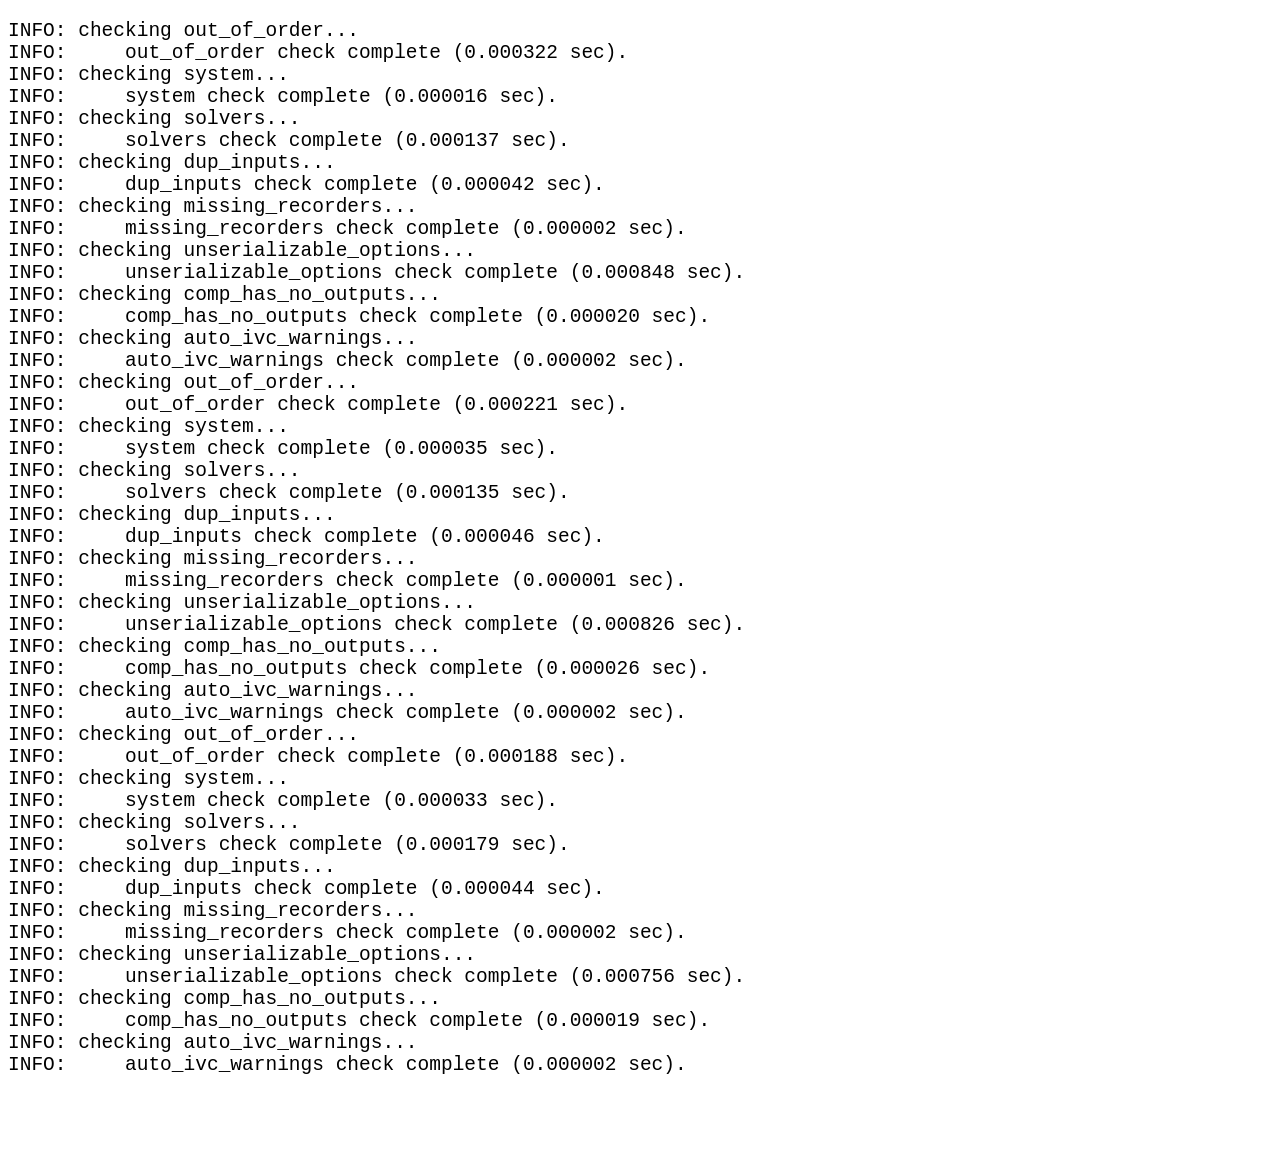
<file: scripts/brachistochrone_dymos_out/reports/checks.html>
<!DOCTYPE html>
<html lang="en">
<head>
    <style>
        .center {
            display: block;
            margin-left: auto;
            margin-right: auto;
            width: 90%;
        }
        h2 {text-align: center;}
        pre {
            display: block;
            font-family: monospace;
            font-size: 1.5em;
            white-space: pre;
            margin: 1em 0;
        
        }
    </style>
</head>
<body>
<h2></h2>
<pre>
INFO: checking out_of_order...
INFO:     out_of_order check complete (0.000322 sec).
INFO: checking system...
INFO:     system check complete (0.000016 sec).
INFO: checking solvers...
INFO:     solvers check complete (0.000137 sec).
INFO: checking dup_inputs...
INFO:     dup_inputs check complete (0.000042 sec).
INFO: checking missing_recorders...
INFO:     missing_recorders check complete (0.000002 sec).
INFO: checking unserializable_options...
INFO:     unserializable_options check complete (0.000848 sec).
INFO: checking comp_has_no_outputs...
INFO:     comp_has_no_outputs check complete (0.000020 sec).
INFO: checking auto_ivc_warnings...
INFO:     auto_ivc_warnings check complete (0.000002 sec).
INFO: checking out_of_order...
INFO:     out_of_order check complete (0.000221 sec).
INFO: checking system...
INFO:     system check complete (0.000035 sec).
INFO: checking solvers...
INFO:     solvers check complete (0.000135 sec).
INFO: checking dup_inputs...
INFO:     dup_inputs check complete (0.000046 sec).
INFO: checking missing_recorders...
INFO:     missing_recorders check complete (0.000001 sec).
INFO: checking unserializable_options...
INFO:     unserializable_options check complete (0.000826 sec).
INFO: checking comp_has_no_outputs...
INFO:     comp_has_no_outputs check complete (0.000026 sec).
INFO: checking auto_ivc_warnings...
INFO:     auto_ivc_warnings check complete (0.000002 sec).
INFO: checking out_of_order...
INFO:     out_of_order check complete (0.000188 sec).
INFO: checking system...
INFO:     system check complete (0.000033 sec).
INFO: checking solvers...
INFO:     solvers check complete (0.000179 sec).
INFO: checking dup_inputs...
INFO:     dup_inputs check complete (0.000044 sec).
INFO: checking missing_recorders...
INFO:     missing_recorders check complete (0.000002 sec).
INFO: checking unserializable_options...
INFO:     unserializable_options check complete (0.000756 sec).
INFO: checking comp_has_no_outputs...
INFO:     comp_has_no_outputs check complete (0.000019 sec).
INFO: checking auto_ivc_warnings...
INFO:     auto_ivc_warnings check complete (0.000002 sec).

</pre>
</body>
</html>
</file>
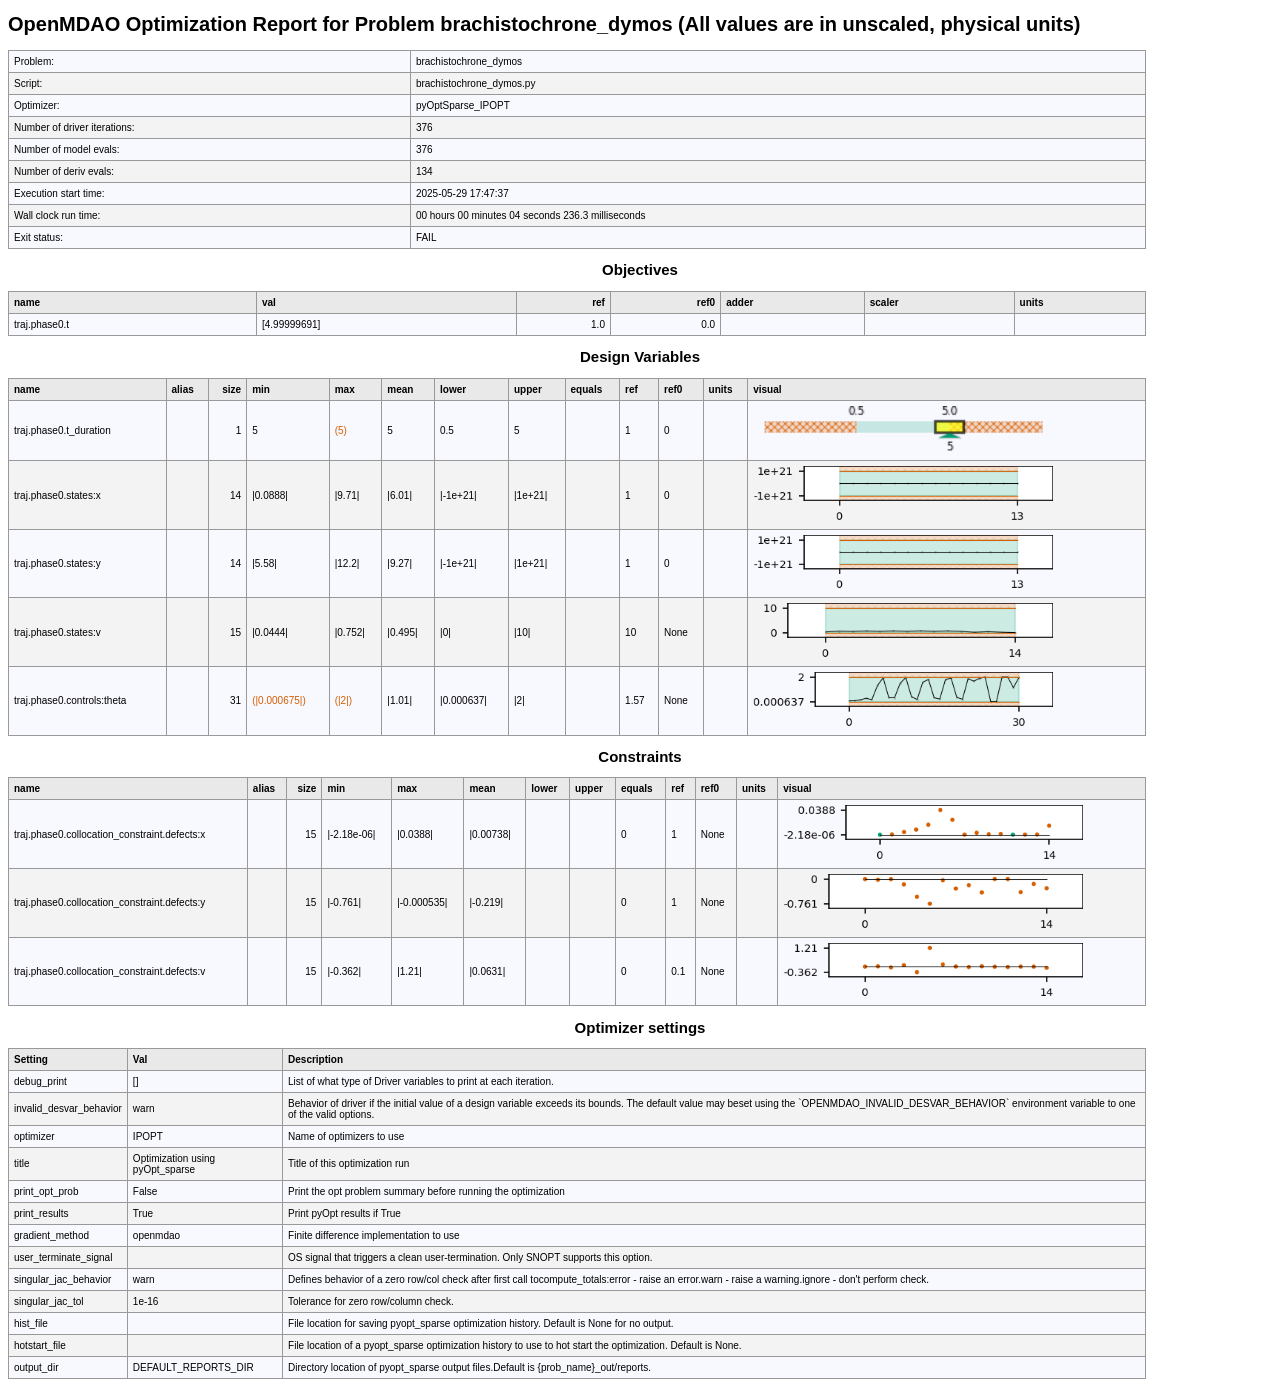
<file: scripts/brachistochrone_dymos_out/reports/opt_report.html>
<!DOCTYPE html>
<html lang="en">
<head>
<meta charset="utf-8">

<title>OpenMDAO Optimization Report for Problem brachistochrone_dymos</title>

<!-- CSS style to set alternate table
row using color -->
<style>
    body {
        font: normal 10px Verdana, Arial, sans-serif;
    }

    table {
        border-collapse: collapse;
        width: 90%;
    }

    th {
      background-color: SlateGray;
      color: black;
      }

    th, td {
        text-align: left;
        padding: 8px;
    }

    tr:nth-child(even) {
        background-color: LightGray;
    }

    tr:nth-child(odd) {
        background-color: GhostWhite;
    }

    span.equality-constraint {
        font-size: 25px;
     }
    span.equality-constraint-satisfied {
        font-size: 25px;
        color: green;
     }
    span.equality-constraint-violated {
        font-size: 25px;
        color: red;
     }
</style>
</head>

<body>
<h1>OpenMDAO Optimization Report for Problem brachistochrone_dymos (All values are in unscaled, physical units)</h1>

<!DOCTYPE html>
<html lang="en">
<head>
    <style>
        h2 {
            text-align: center;
        }
    </style>
</head>
<body>
    <h2></h2>
        <table style="border: 1px solid #999; border-collapse: collapse;">
       <tr style="background-color: ghostwhite;"><td style="border: 1px solid #999; border-collapse: collapse; padding: 5px; text-align: left;">Problem:</td><td style="border: 1px solid #999; border-collapse: collapse; padding: 5px; text-align: left;">brachistochrone_dymos</td></tr>
       <tr style="background-color: #F3F3F3;"><td style="border: 1px solid #999; border-collapse: collapse; padding: 5px; text-align: left;">Script:</td><td style="border: 1px solid #999; border-collapse: collapse; padding: 5px; text-align: left;">brachistochrone_dymos.py</td></tr>
       <tr style="background-color: ghostwhite;"><td style="border: 1px solid #999; border-collapse: collapse; padding: 5px; text-align: left;">Optimizer:</td><td style="border: 1px solid #999; border-collapse: collapse; padding: 5px; text-align: left;">pyOptSparse_IPOPT</td></tr>
       <tr style="background-color: #F3F3F3;"><td style="border: 1px solid #999; border-collapse: collapse; padding: 5px; text-align: left;">Number of driver iterations:</td><td style="border: 1px solid #999; border-collapse: collapse; padding: 5px; text-align: left;">376</td></tr>
       <tr style="background-color: ghostwhite;"><td style="border: 1px solid #999; border-collapse: collapse; padding: 5px; text-align: left;">Number of model evals:</td><td style="border: 1px solid #999; border-collapse: collapse; padding: 5px; text-align: left;">376</td></tr>
       <tr style="background-color: #F3F3F3;"><td style="border: 1px solid #999; border-collapse: collapse; padding: 5px; text-align: left;">Number of deriv evals:</td><td style="border: 1px solid #999; border-collapse: collapse; padding: 5px; text-align: left;">134</td></tr>
       <tr style="background-color: ghostwhite;"><td style="border: 1px solid #999; border-collapse: collapse; padding: 5px; text-align: left;">Execution start time:</td><td style="border: 1px solid #999; border-collapse: collapse; padding: 5px; text-align: left;">2025-05-29 17:47:37 </td></tr>
       <tr style="background-color: #F3F3F3;"><td style="border: 1px solid #999; border-collapse: collapse; padding: 5px; text-align: left;">Wall clock run time:</td><td style="border: 1px solid #999; border-collapse: collapse; padding: 5px; text-align: left;">00 hours 00 minutes 04 seconds 236.3 milliseconds</td></tr>
       <tr style="background-color: ghostwhite;"><td style="border: 1px solid #999; border-collapse: collapse; padding: 5px; text-align: left;">Exit status:</td><td style="border: 1px solid #999; border-collapse: collapse; padding: 5px; text-align: left;">FAIL</td></tr>
    </table>
</body>
</html>

<h2>Objectives</h2>

<!DOCTYPE html>
<html lang="en">
<head>
    <style>
        h2 {
            text-align: center;
        }
    </style>
</head>
<body>
    <h2></h2>
        <table style="border: 1px solid #999; border-collapse: collapse;">
        <tr><th style="border: 1px solid #999; border-collapse: collapse; padding: 5px; background-color: #E9E9E9; text-align: left;">name</th><th style="border: 1px solid #999; border-collapse: collapse; padding: 5px; background-color: #E9E9E9; text-align: left;">val</th><th style="border: 1px solid #999; border-collapse: collapse; padding: 5px; background-color: #E9E9E9; text-align: right;">ref</th><th style="border: 1px solid #999; border-collapse: collapse; padding: 5px; background-color: #E9E9E9; text-align: right;">ref0</th><th style="border: 1px solid #999; border-collapse: collapse; padding: 5px; background-color: #E9E9E9; text-align: left;">adder</th><th style="border: 1px solid #999; border-collapse: collapse; padding: 5px; background-color: #E9E9E9; text-align: left;">scaler</th><th style="border: 1px solid #999; border-collapse: collapse; padding: 5px; background-color: #E9E9E9; text-align: left;">units</th></tr>
       <tr style="background-color: ghostwhite;"><td style="border: 1px solid #999; border-collapse: collapse; padding: 5px; text-align: left;">traj.phase0.t</td><td style="border: 1px solid #999; border-collapse: collapse; padding: 5px; text-align: left;">[4.99999691]</td><td style="border: 1px solid #999; border-collapse: collapse; padding: 5px; text-align: right;">1.0</td><td style="border: 1px solid #999; border-collapse: collapse; padding: 5px; text-align: right;">0.0</td><td style="border: 1px solid #999; border-collapse: collapse; padding: 5px; text-align: left;"></td><td style="border: 1px solid #999; border-collapse: collapse; padding: 5px; text-align: left;"></td><td style="border: 1px solid #999; border-collapse: collapse; padding: 5px; text-align: left;"></td></tr>
    </table>
</body>
</html>

<h2>Design Variables</h2>

<!DOCTYPE html>
<html lang="en">
<head>
    <style>
        h2 {
            text-align: center;
        }
    </style>
</head>
<body>
    <h2></h2>
        <table style="border: 1px solid #999; border-collapse: collapse;">
        <tr><th style="border: 1px solid #999; border-collapse: collapse; padding: 5px; background-color: #E9E9E9; text-align: left;">name</th><th style="border: 1px solid #999; border-collapse: collapse; padding: 5px; background-color: #E9E9E9; text-align: left;">alias</th><th style="border: 1px solid #999; border-collapse: collapse; padding: 5px; background-color: #E9E9E9; text-align: right;">size</th><th style="border: 1px solid #999; border-collapse: collapse; padding: 5px; background-color: #E9E9E9; text-align: left;">min</th><th style="border: 1px solid #999; border-collapse: collapse; padding: 5px; background-color: #E9E9E9; text-align: left;">max</th><th style="border: 1px solid #999; border-collapse: collapse; padding: 5px; background-color: #E9E9E9; text-align: left;">mean</th><th style="border: 1px solid #999; border-collapse: collapse; padding: 5px; background-color: #E9E9E9; text-align: left;">lower</th><th style="border: 1px solid #999; border-collapse: collapse; padding: 5px; background-color: #E9E9E9; text-align: left;">upper</th><th style="border: 1px solid #999; border-collapse: collapse; padding: 5px; background-color: #E9E9E9; text-align: left;">equals</th><th style="border: 1px solid #999; border-collapse: collapse; padding: 5px; background-color: #E9E9E9; text-align: left;">ref</th><th style="border: 1px solid #999; border-collapse: collapse; padding: 5px; background-color: #E9E9E9; text-align: left;">ref0</th><th style="border: 1px solid #999; border-collapse: collapse; padding: 5px; background-color: #E9E9E9; text-align: left;">units</th><th style="border: 1px solid #999; border-collapse: collapse; padding: 5px; background-color: #E9E9E9; text-align: left;">visual</th></tr>
       <tr style="background-color: ghostwhite;"><td style="border: 1px solid #999; border-collapse: collapse; padding: 5px; text-align: left;">traj.phase0.t_duration</td><td style="border: 1px solid #999; border-collapse: collapse; padding: 5px; text-align: left;"></td><td style="border: 1px solid #999; border-collapse: collapse; padding: 5px; text-align: right;">1</td><td style="border: 1px solid #999; border-collapse: collapse; padding: 5px; text-align: left;">5</td><td style="border: 1px solid #999; border-collapse: collapse; padding: 5px; text-align: left;"><span style="color:rgb(213, 94, 0)">(5)</span></td><td style="border: 1px solid #999; border-collapse: collapse; padding: 5px; text-align: left;">5</td><td style="border: 1px solid #999; border-collapse: collapse; padding: 5px; text-align: left;">0.5</td><td style="border: 1px solid #999; border-collapse: collapse; padding: 5px; text-align: left;">5</td><td style="border: 1px solid #999; border-collapse: collapse; padding: 5px; text-align: left;"></td><td style="border: 1px solid #999; border-collapse: collapse; padding: 5px; text-align: left;">1</td><td style="border: 1px solid #999; border-collapse: collapse; padding: 5px; text-align: left;">0</td><td style="border: 1px solid #999; border-collapse: collapse; padding: 5px; text-align: left;"></td><td style="border: 1px solid #999; border-collapse: collapse; padding: 5px; text-align: left;"><img width=300 src='[data-uri]'></td></tr>
       <tr style="background-color: #F3F3F3;"><td style="border: 1px solid #999; border-collapse: collapse; padding: 5px; text-align: left;">traj.phase0.states:x</td><td style="border: 1px solid #999; border-collapse: collapse; padding: 5px; text-align: left;"></td><td style="border: 1px solid #999; border-collapse: collapse; padding: 5px; text-align: right;">14</td><td style="border: 1px solid #999; border-collapse: collapse; padding: 5px; text-align: left;">|0.0888|</td><td style="border: 1px solid #999; border-collapse: collapse; padding: 5px; text-align: left;">|9.71|</td><td style="border: 1px solid #999; border-collapse: collapse; padding: 5px; text-align: left;">|6.01|</td><td style="border: 1px solid #999; border-collapse: collapse; padding: 5px; text-align: left;">|-1e+21|</td><td style="border: 1px solid #999; border-collapse: collapse; padding: 5px; text-align: left;">|1e+21|</td><td style="border: 1px solid #999; border-collapse: collapse; padding: 5px; text-align: left;"></td><td style="border: 1px solid #999; border-collapse: collapse; padding: 5px; text-align: left;">1</td><td style="border: 1px solid #999; border-collapse: collapse; padding: 5px; text-align: left;">0</td><td style="border: 1px solid #999; border-collapse: collapse; padding: 5px; text-align: left;"></td><td style="border: 1px solid #999; border-collapse: collapse; padding: 5px; text-align: left;"><img width=300 src='[data-uri]'></td></tr>
       <tr style="background-color: ghostwhite;"><td style="border: 1px solid #999; border-collapse: collapse; padding: 5px; text-align: left;">traj.phase0.states:y</td><td style="border: 1px solid #999; border-collapse: collapse; padding: 5px; text-align: left;"></td><td style="border: 1px solid #999; border-collapse: collapse; padding: 5px; text-align: right;">14</td><td style="border: 1px solid #999; border-collapse: collapse; padding: 5px; text-align: left;">|5.58|</td><td style="border: 1px solid #999; border-collapse: collapse; padding: 5px; text-align: left;">|12.2|</td><td style="border: 1px solid #999; border-collapse: collapse; padding: 5px; text-align: left;">|9.27|</td><td style="border: 1px solid #999; border-collapse: collapse; padding: 5px; text-align: left;">|-1e+21|</td><td style="border: 1px solid #999; border-collapse: collapse; padding: 5px; text-align: left;">|1e+21|</td><td style="border: 1px solid #999; border-collapse: collapse; padding: 5px; text-align: left;"></td><td style="border: 1px solid #999; border-collapse: collapse; padding: 5px; text-align: left;">1</td><td style="border: 1px solid #999; border-collapse: collapse; padding: 5px; text-align: left;">0</td><td style="border: 1px solid #999; border-collapse: collapse; padding: 5px; text-align: left;"></td><td style="border: 1px solid #999; border-collapse: collapse; padding: 5px; text-align: left;"><img width=300 src='[data-uri]'></td></tr>
       <tr style="background-color: #F3F3F3;"><td style="border: 1px solid #999; border-collapse: collapse; padding: 5px; text-align: left;">traj.phase0.states:v</td><td style="border: 1px solid #999; border-collapse: collapse; padding: 5px; text-align: left;"></td><td style="border: 1px solid #999; border-collapse: collapse; padding: 5px; text-align: right;">15</td><td style="border: 1px solid #999; border-collapse: collapse; padding: 5px; text-align: left;">|0.0444|</td><td style="border: 1px solid #999; border-collapse: collapse; padding: 5px; text-align: left;">|0.752|</td><td style="border: 1px solid #999; border-collapse: collapse; padding: 5px; text-align: left;">|0.495|</td><td style="border: 1px solid #999; border-collapse: collapse; padding: 5px; text-align: left;">|0|</td><td style="border: 1px solid #999; border-collapse: collapse; padding: 5px; text-align: left;">|10|</td><td style="border: 1px solid #999; border-collapse: collapse; padding: 5px; text-align: left;"></td><td style="border: 1px solid #999; border-collapse: collapse; padding: 5px; text-align: left;">10</td><td style="border: 1px solid #999; border-collapse: collapse; padding: 5px; text-align: left;">None</td><td style="border: 1px solid #999; border-collapse: collapse; padding: 5px; text-align: left;"></td><td style="border: 1px solid #999; border-collapse: collapse; padding: 5px; text-align: left;"><img width=300 src='[data-uri]'></td></tr>
       <tr style="background-color: ghostwhite;"><td style="border: 1px solid #999; border-collapse: collapse; padding: 5px; text-align: left;">traj.phase0.controls:theta</td><td style="border: 1px solid #999; border-collapse: collapse; padding: 5px; text-align: left;"></td><td style="border: 1px solid #999; border-collapse: collapse; padding: 5px; text-align: right;">31</td><td style="border: 1px solid #999; border-collapse: collapse; padding: 5px; text-align: left;"><span style="color:rgb(213, 94, 0)">(|0.000675|)</span></td><td style="border: 1px solid #999; border-collapse: collapse; padding: 5px; text-align: left;"><span style="color:rgb(213, 94, 0)">(|2|)</span></td><td style="border: 1px solid #999; border-collapse: collapse; padding: 5px; text-align: left;">|1.01|</td><td style="border: 1px solid #999; border-collapse: collapse; padding: 5px; text-align: left;">|0.000637|</td><td style="border: 1px solid #999; border-collapse: collapse; padding: 5px; text-align: left;">|2|</td><td style="border: 1px solid #999; border-collapse: collapse; padding: 5px; text-align: left;"></td><td style="border: 1px solid #999; border-collapse: collapse; padding: 5px; text-align: left;">1.57</td><td style="border: 1px solid #999; border-collapse: collapse; padding: 5px; text-align: left;">None</td><td style="border: 1px solid #999; border-collapse: collapse; padding: 5px; text-align: left;"></td><td style="border: 1px solid #999; border-collapse: collapse; padding: 5px; text-align: left;"><img width=300 src='[data-uri]'></td></tr>
    </table>
</body>
</html>

<h2>Constraints</h2>

<!DOCTYPE html>
<html lang="en">
<head>
    <style>
        h2 {
            text-align: center;
        }
    </style>
</head>
<body>
    <h2></h2>
        <table style="border: 1px solid #999; border-collapse: collapse;">
        <tr><th style="border: 1px solid #999; border-collapse: collapse; padding: 5px; background-color: #E9E9E9; text-align: left;">name</th><th style="border: 1px solid #999; border-collapse: collapse; padding: 5px; background-color: #E9E9E9; text-align: left;">alias</th><th style="border: 1px solid #999; border-collapse: collapse; padding: 5px; background-color: #E9E9E9; text-align: right;">size</th><th style="border: 1px solid #999; border-collapse: collapse; padding: 5px; background-color: #E9E9E9; text-align: left;">min</th><th style="border: 1px solid #999; border-collapse: collapse; padding: 5px; background-color: #E9E9E9; text-align: left;">max</th><th style="border: 1px solid #999; border-collapse: collapse; padding: 5px; background-color: #E9E9E9; text-align: left;">mean</th><th style="border: 1px solid #999; border-collapse: collapse; padding: 5px; background-color: #E9E9E9; text-align: left;">lower</th><th style="border: 1px solid #999; border-collapse: collapse; padding: 5px; background-color: #E9E9E9; text-align: left;">upper</th><th style="border: 1px solid #999; border-collapse: collapse; padding: 5px; background-color: #E9E9E9; text-align: left;">equals</th><th style="border: 1px solid #999; border-collapse: collapse; padding: 5px; background-color: #E9E9E9; text-align: left;">ref</th><th style="border: 1px solid #999; border-collapse: collapse; padding: 5px; background-color: #E9E9E9; text-align: left;">ref0</th><th style="border: 1px solid #999; border-collapse: collapse; padding: 5px; background-color: #E9E9E9; text-align: left;">units</th><th style="border: 1px solid #999; border-collapse: collapse; padding: 5px; background-color: #E9E9E9; text-align: left;">visual</th></tr>
       <tr style="background-color: ghostwhite;"><td style="border: 1px solid #999; border-collapse: collapse; padding: 5px; text-align: left;">traj.phase0.collocation_constraint.defects:x</td><td style="border: 1px solid #999; border-collapse: collapse; padding: 5px; text-align: left;"></td><td style="border: 1px solid #999; border-collapse: collapse; padding: 5px; text-align: right;">15</td><td style="border: 1px solid #999; border-collapse: collapse; padding: 5px; text-align: left;">|-2.18e-06|</td><td style="border: 1px solid #999; border-collapse: collapse; padding: 5px; text-align: left;">|0.0388|</td><td style="border: 1px solid #999; border-collapse: collapse; padding: 5px; text-align: left;">|0.00738|</td><td style="border: 1px solid #999; border-collapse: collapse; padding: 5px; text-align: left;"></td><td style="border: 1px solid #999; border-collapse: collapse; padding: 5px; text-align: left;"></td><td style="border: 1px solid #999; border-collapse: collapse; padding: 5px; text-align: left;">0</td><td style="border: 1px solid #999; border-collapse: collapse; padding: 5px; text-align: left;">1</td><td style="border: 1px solid #999; border-collapse: collapse; padding: 5px; text-align: left;">None</td><td style="border: 1px solid #999; border-collapse: collapse; padding: 5px; text-align: left;"></td><td style="border: 1px solid #999; border-collapse: collapse; padding: 5px; text-align: left;"><img width=300 src='[data-uri]'></td></tr>
       <tr style="background-color: #F3F3F3;"><td style="border: 1px solid #999; border-collapse: collapse; padding: 5px; text-align: left;">traj.phase0.collocation_constraint.defects:y</td><td style="border: 1px solid #999; border-collapse: collapse; padding: 5px; text-align: left;"></td><td style="border: 1px solid #999; border-collapse: collapse; padding: 5px; text-align: right;">15</td><td style="border: 1px solid #999; border-collapse: collapse; padding: 5px; text-align: left;">|-0.761|</td><td style="border: 1px solid #999; border-collapse: collapse; padding: 5px; text-align: left;">|-0.000535|</td><td style="border: 1px solid #999; border-collapse: collapse; padding: 5px; text-align: left;">|-0.219|</td><td style="border: 1px solid #999; border-collapse: collapse; padding: 5px; text-align: left;"></td><td style="border: 1px solid #999; border-collapse: collapse; padding: 5px; text-align: left;"></td><td style="border: 1px solid #999; border-collapse: collapse; padding: 5px; text-align: left;">0</td><td style="border: 1px solid #999; border-collapse: collapse; padding: 5px; text-align: left;">1</td><td style="border: 1px solid #999; border-collapse: collapse; padding: 5px; text-align: left;">None</td><td style="border: 1px solid #999; border-collapse: collapse; padding: 5px; text-align: left;"></td><td style="border: 1px solid #999; border-collapse: collapse; padding: 5px; text-align: left;"><img width=300 src='[data-uri]'></td></tr>
       <tr style="background-color: ghostwhite;"><td style="border: 1px solid #999; border-collapse: collapse; padding: 5px; text-align: left;">traj.phase0.collocation_constraint.defects:v</td><td style="border: 1px solid #999; border-collapse: collapse; padding: 5px; text-align: left;"></td><td style="border: 1px solid #999; border-collapse: collapse; padding: 5px; text-align: right;">15</td><td style="border: 1px solid #999; border-collapse: collapse; padding: 5px; text-align: left;">|-0.362|</td><td style="border: 1px solid #999; border-collapse: collapse; padding: 5px; text-align: left;">|1.21|</td><td style="border: 1px solid #999; border-collapse: collapse; padding: 5px; text-align: left;">|0.0631|</td><td style="border: 1px solid #999; border-collapse: collapse; padding: 5px; text-align: left;"></td><td style="border: 1px solid #999; border-collapse: collapse; padding: 5px; text-align: left;"></td><td style="border: 1px solid #999; border-collapse: collapse; padding: 5px; text-align: left;">0</td><td style="border: 1px solid #999; border-collapse: collapse; padding: 5px; text-align: left;">0.1</td><td style="border: 1px solid #999; border-collapse: collapse; padding: 5px; text-align: left;">None</td><td style="border: 1px solid #999; border-collapse: collapse; padding: 5px; text-align: left;"></td><td style="border: 1px solid #999; border-collapse: collapse; padding: 5px; text-align: left;"><img width=300 src='[data-uri]'></td></tr>
    </table>
</body>
</html>

<h2>Optimizer settings</h2>


<!DOCTYPE html>
<html lang="en">
<head>
    <style>
        h2 {
            text-align: center;
        }
    </style>
</head>
<body>
    <h2></h2>
        <table style="border: 1px solid #999; border-collapse: collapse;">
        <tr><th style="border: 1px solid #999; border-collapse: collapse; padding: 5px; background-color: #E9E9E9; text-align: left;">Setting</th><th style="border: 1px solid #999; border-collapse: collapse; padding: 5px; background-color: #E9E9E9; text-align: left;">Val</th><th style="border: 1px solid #999; border-collapse: collapse; padding: 5px; background-color: #E9E9E9; text-align: left;">Description</th></tr>
       <tr style="background-color: ghostwhite;"><td style="border: 1px solid #999; border-collapse: collapse; padding: 5px; text-align: left;">debug_print</td><td style="border: 1px solid #999; border-collapse: collapse; padding: 5px; text-align: left;">[]</td><td style="border: 1px solid #999; border-collapse: collapse; padding: 5px; text-align: left;">List of what type of Driver variables to print at each iteration.</td></tr>
       <tr style="background-color: #F3F3F3;"><td style="border: 1px solid #999; border-collapse: collapse; padding: 5px; text-align: left;">invalid_desvar_behavior</td><td style="border: 1px solid #999; border-collapse: collapse; padding: 5px; text-align: left;">warn</td><td style="border: 1px solid #999; border-collapse: collapse; padding: 5px; text-align: left;">Behavior of driver if the initial value of a design variable exceeds its bounds. The default value may beset using the `OPENMDAO_INVALID_DESVAR_BEHAVIOR` environment variable to one of the valid options.</td></tr>
       <tr style="background-color: ghostwhite;"><td style="border: 1px solid #999; border-collapse: collapse; padding: 5px; text-align: left;">optimizer</td><td style="border: 1px solid #999; border-collapse: collapse; padding: 5px; text-align: left;">IPOPT</td><td style="border: 1px solid #999; border-collapse: collapse; padding: 5px; text-align: left;">Name of optimizers to use</td></tr>
       <tr style="background-color: #F3F3F3;"><td style="border: 1px solid #999; border-collapse: collapse; padding: 5px; text-align: left;">title</td><td style="border: 1px solid #999; border-collapse: collapse; padding: 5px; text-align: left;">Optimization using pyOpt_sparse</td><td style="border: 1px solid #999; border-collapse: collapse; padding: 5px; text-align: left;">Title of this optimization run</td></tr>
       <tr style="background-color: ghostwhite;"><td style="border: 1px solid #999; border-collapse: collapse; padding: 5px; text-align: left;">print_opt_prob</td><td style="border: 1px solid #999; border-collapse: collapse; padding: 5px; text-align: left;">False</td><td style="border: 1px solid #999; border-collapse: collapse; padding: 5px; text-align: left;">Print the opt problem summary before running the optimization</td></tr>
       <tr style="background-color: #F3F3F3;"><td style="border: 1px solid #999; border-collapse: collapse; padding: 5px; text-align: left;">print_results</td><td style="border: 1px solid #999; border-collapse: collapse; padding: 5px; text-align: left;">True</td><td style="border: 1px solid #999; border-collapse: collapse; padding: 5px; text-align: left;">Print pyOpt results if True</td></tr>
       <tr style="background-color: ghostwhite;"><td style="border: 1px solid #999; border-collapse: collapse; padding: 5px; text-align: left;">gradient_method</td><td style="border: 1px solid #999; border-collapse: collapse; padding: 5px; text-align: left;">openmdao</td><td style="border: 1px solid #999; border-collapse: collapse; padding: 5px; text-align: left;">Finite difference implementation to use</td></tr>
       <tr style="background-color: #F3F3F3;"><td style="border: 1px solid #999; border-collapse: collapse; padding: 5px; text-align: left;">user_terminate_signal</td><td style="border: 1px solid #999; border-collapse: collapse; padding: 5px; text-align: left;"></td><td style="border: 1px solid #999; border-collapse: collapse; padding: 5px; text-align: left;">OS signal that triggers a clean user-termination. Only SNOPT supports this option.</td></tr>
       <tr style="background-color: ghostwhite;"><td style="border: 1px solid #999; border-collapse: collapse; padding: 5px; text-align: left;">singular_jac_behavior</td><td style="border: 1px solid #999; border-collapse: collapse; padding: 5px; text-align: left;">warn</td><td style="border: 1px solid #999; border-collapse: collapse; padding: 5px; text-align: left;">Defines behavior of a zero row/col check after first call tocompute_totals:error - raise an error.warn - raise a warning.ignore - don&#x27;t perform check.</td></tr>
       <tr style="background-color: #F3F3F3;"><td style="border: 1px solid #999; border-collapse: collapse; padding: 5px; text-align: left;">singular_jac_tol</td><td style="border: 1px solid #999; border-collapse: collapse; padding: 5px; text-align: left;">1e-16</td><td style="border: 1px solid #999; border-collapse: collapse; padding: 5px; text-align: left;">Tolerance for zero row/column check.</td></tr>
       <tr style="background-color: ghostwhite;"><td style="border: 1px solid #999; border-collapse: collapse; padding: 5px; text-align: left;">hist_file</td><td style="border: 1px solid #999; border-collapse: collapse; padding: 5px; text-align: left;"></td><td style="border: 1px solid #999; border-collapse: collapse; padding: 5px; text-align: left;">File location for saving pyopt_sparse optimization history. Default is None for no output.</td></tr>
       <tr style="background-color: #F3F3F3;"><td style="border: 1px solid #999; border-collapse: collapse; padding: 5px; text-align: left;">hotstart_file</td><td style="border: 1px solid #999; border-collapse: collapse; padding: 5px; text-align: left;"></td><td style="border: 1px solid #999; border-collapse: collapse; padding: 5px; text-align: left;">File location of a pyopt_sparse optimization history to use to hot start the optimization. Default is None.</td></tr>
       <tr style="background-color: ghostwhite;"><td style="border: 1px solid #999; border-collapse: collapse; padding: 5px; text-align: left;">output_dir</td><td style="border: 1px solid #999; border-collapse: collapse; padding: 5px; text-align: left;">DEFAULT_REPORTS_DIR</td><td style="border: 1px solid #999; border-collapse: collapse; padding: 5px; text-align: left;">Directory location of pyopt_sparse output files.Default is {prob_name}_out/reports.</td></tr>
    </table>
</body>
</html>

</body>

</html>
</file>
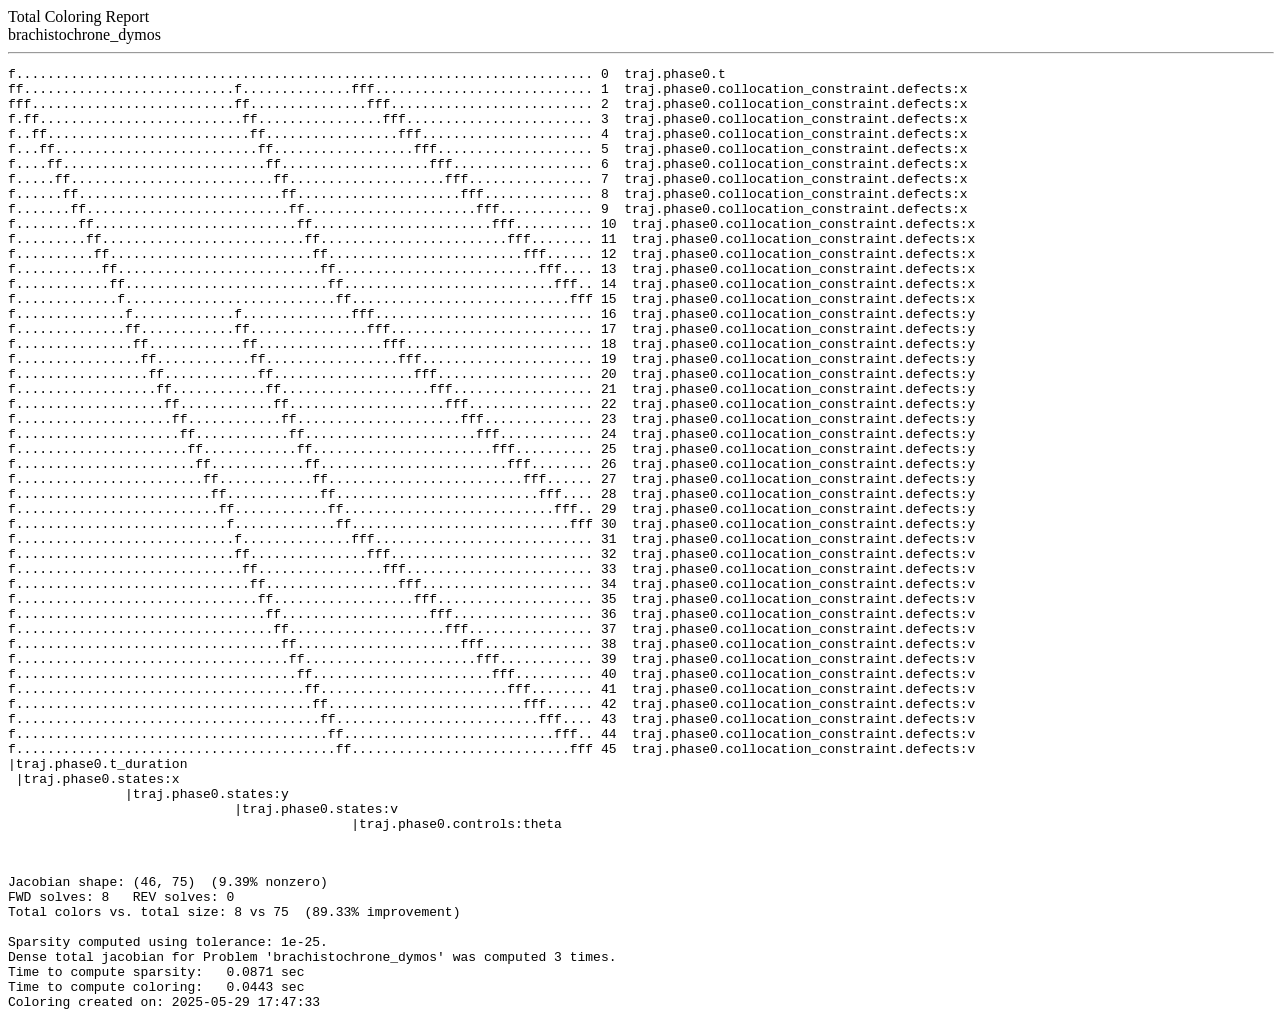
<file: scripts/brachistochrone_dymos_out/reports/total_coloring.html>
<html>
<head>
<title>total coloring report: brachistochrone_dymos</title>
</head>
<body>
Total Coloring Report<br>
brachistochrone_dymos
<hr style="width:100%;text-align:left;margin-left:0">
<pre>
f.......................................................................... 0  traj.phase0.t
ff...........................f..............fff............................ 1  traj.phase0.collocation_constraint.defects:x
fff..........................ff...............fff.......................... 2  traj.phase0.collocation_constraint.defects:x
f.ff..........................ff................fff........................ 3  traj.phase0.collocation_constraint.defects:x
f..ff..........................ff.................fff...................... 4  traj.phase0.collocation_constraint.defects:x
f...ff..........................ff..................fff.................... 5  traj.phase0.collocation_constraint.defects:x
f....ff..........................ff...................fff.................. 6  traj.phase0.collocation_constraint.defects:x
f.....ff..........................ff....................fff................ 7  traj.phase0.collocation_constraint.defects:x
f......ff..........................ff.....................fff.............. 8  traj.phase0.collocation_constraint.defects:x
f.......ff..........................ff......................fff............ 9  traj.phase0.collocation_constraint.defects:x
f........ff..........................ff.......................fff.......... 10  traj.phase0.collocation_constraint.defects:x
f.........ff..........................ff........................fff........ 11  traj.phase0.collocation_constraint.defects:x
f..........ff..........................ff.........................fff...... 12  traj.phase0.collocation_constraint.defects:x
f...........ff..........................ff..........................fff.... 13  traj.phase0.collocation_constraint.defects:x
f............ff..........................ff...........................fff.. 14  traj.phase0.collocation_constraint.defects:x
f.............f...........................ff............................fff 15  traj.phase0.collocation_constraint.defects:x
f..............f.............f..............fff............................ 16  traj.phase0.collocation_constraint.defects:y
f..............ff............ff...............fff.......................... 17  traj.phase0.collocation_constraint.defects:y
f...............ff............ff................fff........................ 18  traj.phase0.collocation_constraint.defects:y
f................ff............ff.................fff...................... 19  traj.phase0.collocation_constraint.defects:y
f.................ff............ff..................fff.................... 20  traj.phase0.collocation_constraint.defects:y
f..................ff............ff...................fff.................. 21  traj.phase0.collocation_constraint.defects:y
f...................ff............ff....................fff................ 22  traj.phase0.collocation_constraint.defects:y
f....................ff............ff.....................fff.............. 23  traj.phase0.collocation_constraint.defects:y
f.....................ff............ff......................fff............ 24  traj.phase0.collocation_constraint.defects:y
f......................ff............ff.......................fff.......... 25  traj.phase0.collocation_constraint.defects:y
f.......................ff............ff........................fff........ 26  traj.phase0.collocation_constraint.defects:y
f........................ff............ff.........................fff...... 27  traj.phase0.collocation_constraint.defects:y
f.........................ff............ff..........................fff.... 28  traj.phase0.collocation_constraint.defects:y
f..........................ff............ff...........................fff.. 29  traj.phase0.collocation_constraint.defects:y
f...........................f.............ff............................fff 30  traj.phase0.collocation_constraint.defects:y
f............................f..............fff............................ 31  traj.phase0.collocation_constraint.defects:v
f............................ff...............fff.......................... 32  traj.phase0.collocation_constraint.defects:v
f.............................ff................fff........................ 33  traj.phase0.collocation_constraint.defects:v
f..............................ff.................fff...................... 34  traj.phase0.collocation_constraint.defects:v
f...............................ff..................fff.................... 35  traj.phase0.collocation_constraint.defects:v
f................................ff...................fff.................. 36  traj.phase0.collocation_constraint.defects:v
f.................................ff....................fff................ 37  traj.phase0.collocation_constraint.defects:v
f..................................ff.....................fff.............. 38  traj.phase0.collocation_constraint.defects:v
f...................................ff......................fff............ 39  traj.phase0.collocation_constraint.defects:v
f....................................ff.......................fff.......... 40  traj.phase0.collocation_constraint.defects:v
f.....................................ff........................fff........ 41  traj.phase0.collocation_constraint.defects:v
f......................................ff.........................fff...... 42  traj.phase0.collocation_constraint.defects:v
f.......................................ff..........................fff.... 43  traj.phase0.collocation_constraint.defects:v
f........................................ff...........................fff.. 44  traj.phase0.collocation_constraint.defects:v
f.........................................ff............................fff 45  traj.phase0.collocation_constraint.defects:v
|traj.phase0.t_duration
 |traj.phase0.states:x
               |traj.phase0.states:y
                             |traj.phase0.states:v
                                            |traj.phase0.controls:theta
</pre>

<pre>


Jacobian shape: (46, 75)  (9.39% nonzero)
FWD solves: 8   REV solves: 0
Total colors vs. total size: 8 vs 75  (89.33% improvement)

Sparsity computed using tolerance: 1e-25.
Dense total jacobian for Problem 'brachistochrone_dymos' was computed 3 times.
Time to compute sparsity:   0.0871 sec
Time to compute coloring:   0.0443 sec
Coloring created on: 2025-05-29 17:47:33
</pre>

</body>
</html>
</file>
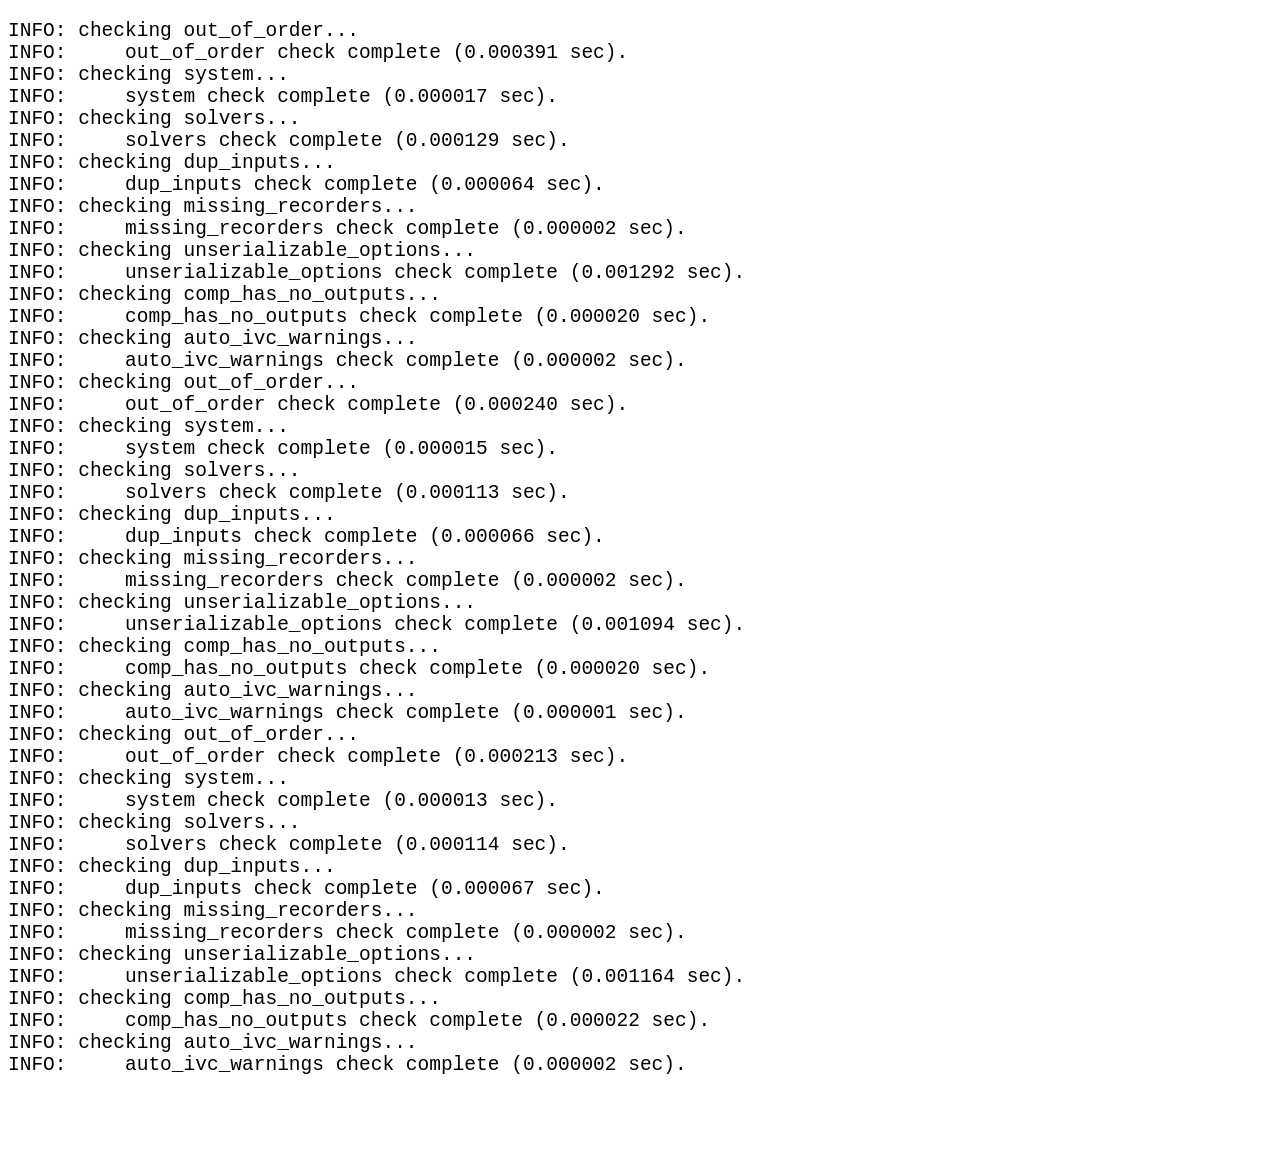
<file: scripts/FalconLandingODE_out/reports/checks.html>
<!DOCTYPE html>
<html lang="en">
<head>
    <style>
        .center {
            display: block;
            margin-left: auto;
            margin-right: auto;
            width: 90%;
        }
        h2 {text-align: center;}
        pre {
            display: block;
            font-family: monospace;
            font-size: 1.5em;
            white-space: pre;
            margin: 1em 0;
        
        }
    </style>
</head>
<body>
<h2></h2>
<pre>
INFO: checking out_of_order...
INFO:     out_of_order check complete (0.000391 sec).
INFO: checking system...
INFO:     system check complete (0.000017 sec).
INFO: checking solvers...
INFO:     solvers check complete (0.000129 sec).
INFO: checking dup_inputs...
INFO:     dup_inputs check complete (0.000064 sec).
INFO: checking missing_recorders...
INFO:     missing_recorders check complete (0.000002 sec).
INFO: checking unserializable_options...
INFO:     unserializable_options check complete (0.001292 sec).
INFO: checking comp_has_no_outputs...
INFO:     comp_has_no_outputs check complete (0.000020 sec).
INFO: checking auto_ivc_warnings...
INFO:     auto_ivc_warnings check complete (0.000002 sec).
INFO: checking out_of_order...
INFO:     out_of_order check complete (0.000240 sec).
INFO: checking system...
INFO:     system check complete (0.000015 sec).
INFO: checking solvers...
INFO:     solvers check complete (0.000113 sec).
INFO: checking dup_inputs...
INFO:     dup_inputs check complete (0.000066 sec).
INFO: checking missing_recorders...
INFO:     missing_recorders check complete (0.000002 sec).
INFO: checking unserializable_options...
INFO:     unserializable_options check complete (0.001094 sec).
INFO: checking comp_has_no_outputs...
INFO:     comp_has_no_outputs check complete (0.000020 sec).
INFO: checking auto_ivc_warnings...
INFO:     auto_ivc_warnings check complete (0.000001 sec).
INFO: checking out_of_order...
INFO:     out_of_order check complete (0.000213 sec).
INFO: checking system...
INFO:     system check complete (0.000013 sec).
INFO: checking solvers...
INFO:     solvers check complete (0.000114 sec).
INFO: checking dup_inputs...
INFO:     dup_inputs check complete (0.000067 sec).
INFO: checking missing_recorders...
INFO:     missing_recorders check complete (0.000002 sec).
INFO: checking unserializable_options...
INFO:     unserializable_options check complete (0.001164 sec).
INFO: checking comp_has_no_outputs...
INFO:     comp_has_no_outputs check complete (0.000022 sec).
INFO: checking auto_ivc_warnings...
INFO:     auto_ivc_warnings check complete (0.000002 sec).

</pre>
</body>
</html>
</file>
